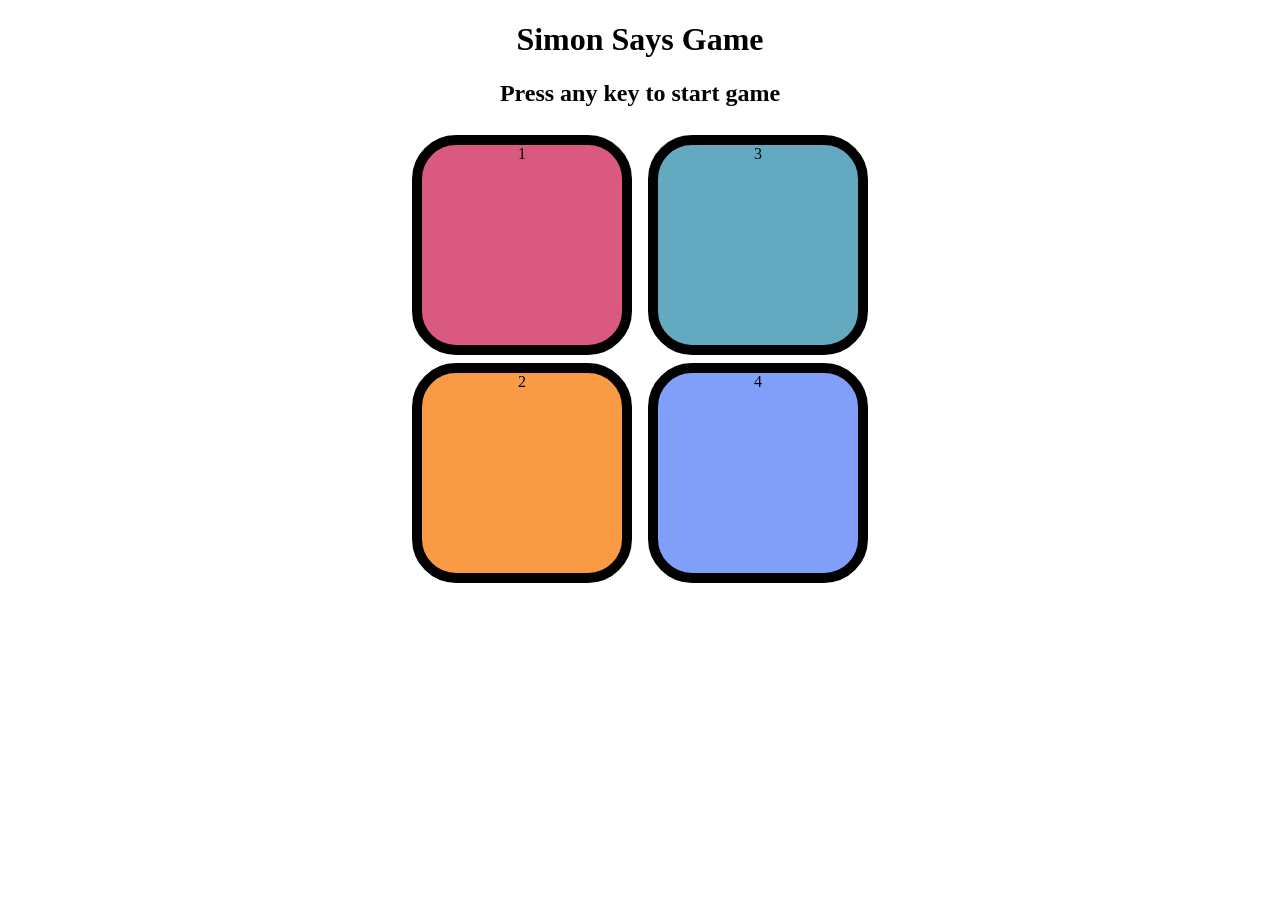
<file: JS/JAVASCRIPT CLASSROOM/index.html>
<!DOCTYPE html>
<html lang="en">

<head>
    <meta charset="UTF-8">
    <meta name="viewport" content="width=device-width, initial-scale=1.0">
    <title>Simon Says Game</title>
    <link rel="stylesheet" href="style.css">
</head>

<body>
    <h1>Simon Says Game</h1>
    <h2>Press any key to start game</h2>

    <div class="btn-container">
        <div class="line-one">
            <div class="btn red " type="button" id="red">1</div>
            <div class="btn yellow" type="button" id="yellow">2</div>
        </div>
        <div class="line-two">
            <div class="btn green" type="button" id="green">3</div>
            <div class="btn purple" type="button" id="purple">4</div>
        </div>
    </div>
    <script src="app.js"></script>
</body>

</html>
</file>
<file: JS/JAVASCRIPT CLASSROOM/style.css>
body{
    text-align: center;
}

.btn{
    height: 200px;
    width: 200px;
    border-radius: 20%;
    border: 10px solid black;
    margin: 0.5rem;
}

.btn-container{
    display: flex;
    justify-content: center;
}

.yellow{
    background-color: #f99b45;
}

.red{
background-color: #d95980;
}

.purple{
background-color: #819ff9;
}

.green{
background-color: #63aac0;
}

.flash{
    background-color: white;
}

.userflash{
    background-color: green;
}
</file>
